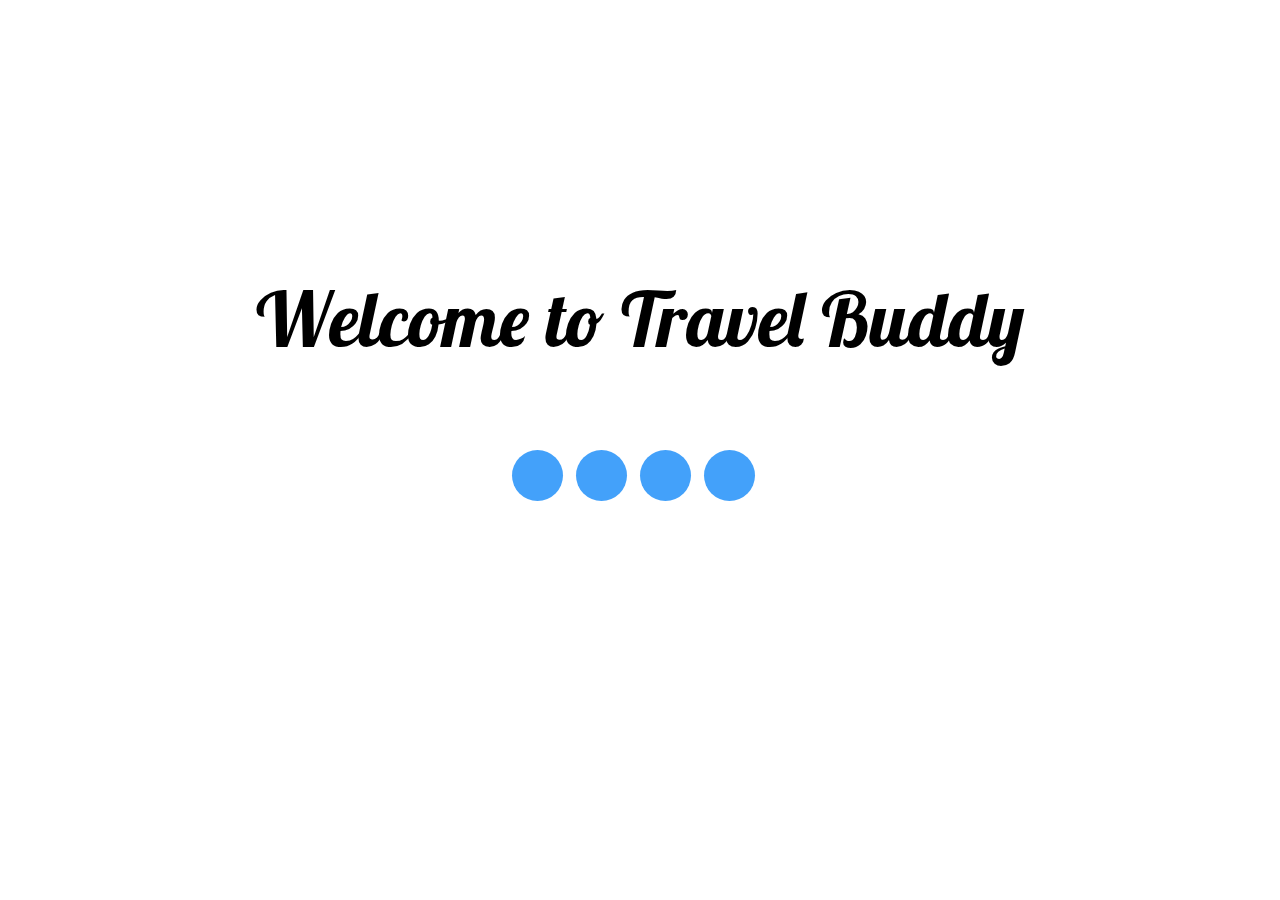
<file: Travel_Buddy/templates/index.html>
<html>  
<head>
    <title>Travel Buddy</title>
    <link rel="shortcut icon" type="image/png" href="Images/icon.PNG">
    <style>
        @import url('https://fonts.googleapis.com/css2?family=Lobster&display=swap');
        div
        {
            position: absolute;
            top: 30%;
            left:20%;
            font-size:3vw;
          font-size: 6vw;
          font-family: "lobster";
        }

        p
        {
            color: white;
        }

        .circle1
        {
            position: absolute;
            width: 4%;
            height: 4vw;
            background-color: rgb(67, 161, 250);
            border-radius: 100%;
            left: 40%;
            top: 50%;
            animation: flow 3s ease-in infinite;
        }

        .circle2
        {
            position: absolute;
            width: 4%;
            height: 4vw;
            background-color: rgb(67, 161, 250);
            border-radius: 100%;
            left: 45%;
            top: 50%;
            animation: flow 3s ease-in 0.3s infinite;
        }

        .circle3
        {
            position: absolute;
            width: 4%;
            height: 4vw;
            background-color: rgb(67, 161, 250);
            border-radius: 100%;
            left: 50%;
            top: 50%;
            animation: flow 3s ease-in 0.6s infinite;
        }

        .circle4
        {
            position: absolute;
            width: 4%;
            height: 4vw;
            background-color: rgb(67, 161, 250);
            border-radius: 100%;
            left: 55%;
            top: 50%;
            animation: flow 3s ease-in 0.9s infinite;
        }

        @keyframes flow {
            25%
            {
                transform: translateY(0vw);
            }
            50%
            {
                
                background-color: white;
            }
            75%
            {
               
                background-color: white;
            }
            100%
            {
                transform: translateY(0vw);
            }
            
            
        }

     </style> 
</head>
<body>
    <div class="circle1"></div>
    <div class="circle2"></div>
    <div class="circle3"></div>
    <div class="circle4"></div>
    <br>
    <div>
        Welcome to Travel Buddy
       
    </div>
    <p id="counter">6</p>
    <script>
        setInterval(function() {
            var div = document.querySelector("#counter");
            var count = div.textContent * 1 - 1;
            div.textContent = count;
            if (count <= 0) {
                window.location.replace("/Travel_Buddy/home/");
            }
        }, 1000);
    </script>
</body>
</html>
</file>
